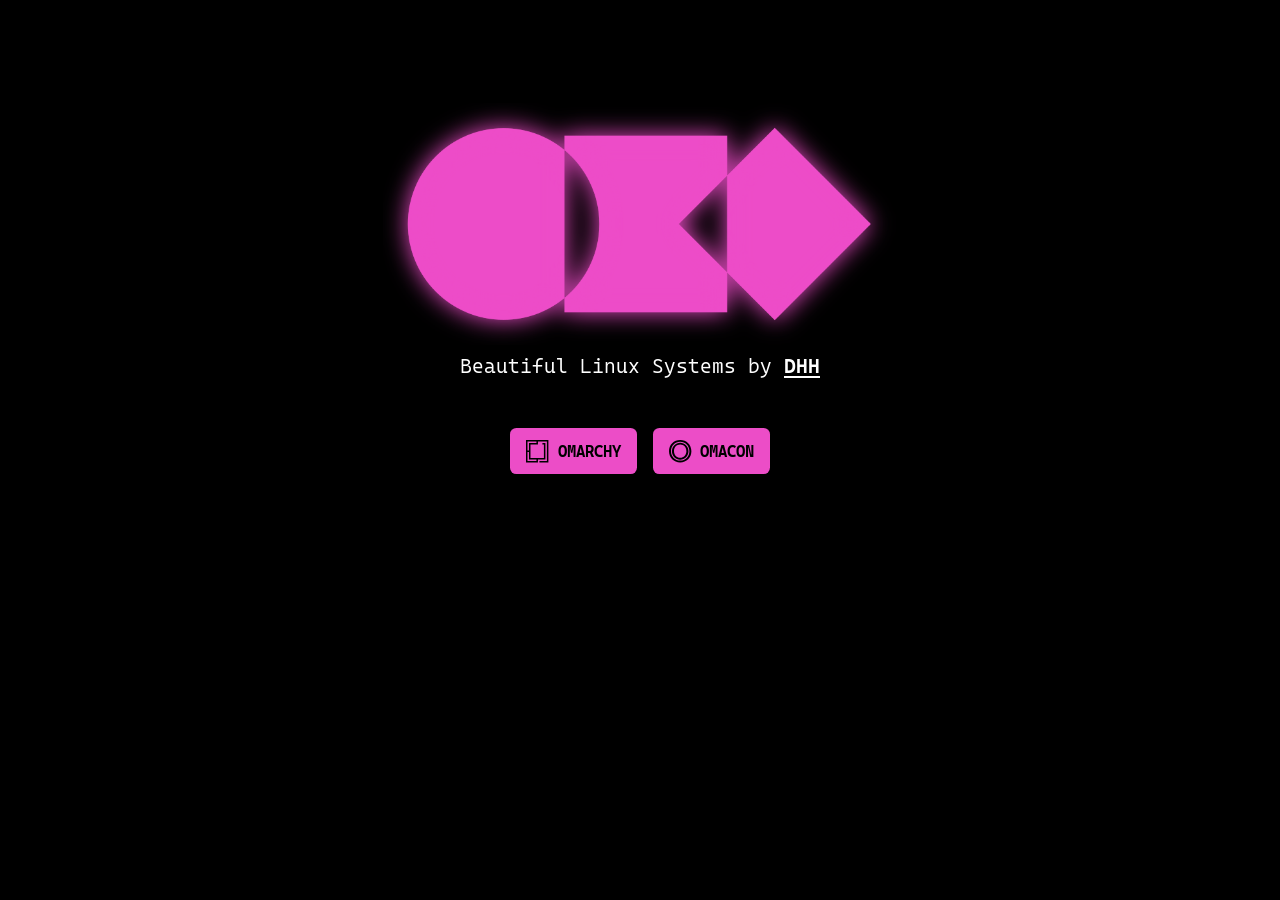
<file: index.html>
<!doctype html>

<html lang="en">
  <head>
    <title>Omacom — Beautiful Linux Systems by DHH</title>

    <meta charset="utf-8">
    <meta name="viewport" content="initial-scale=1, width=device-width">
    <meta name="description" content="The home of Omarchy &amp; Omakub">

    <meta property="og:site_name" content="Omacom">
    <meta property="og:title" content="Omacom">
    <meta property="og:description" content="The home of Omarchy &amp; Omakub">
    <meta property="og:image" content="https://omacom.io/assets/images/opengraph.png">
    <meta property="og:url" content="https://omacom.io">
    <meta property="og:type" content="website">

    <meta name="twitter:title" content="Omacom">
    <meta name="twitter:description" content="The home of Omarchy &amp; Omakub">
    <meta name="twitter:image" content="https://omacom.io/assets/images/opengraph.png">
    <meta name="twitter:image:alt" content="Omacom">
    <meta name="twitter:card" content="summary_large_image">

    <link rel="icon" href="assets/images/favicon.png">

    <link rel="stylesheet" type="text/css" href="assets/css/reset.css">
    <link rel="stylesheet" type="text/css" href="assets/css/root.css">
    <link rel="stylesheet" type="text/css" href="assets/css/fonts.css">
    <link rel="stylesheet" type="text/css" href="assets/css/elements.css">
    <link rel="stylesheet" type="text/css" href="assets/css/button.css">
    <link rel="stylesheet" type="text/css" href="assets/css/header.css">
    <link rel="stylesheet" type="text/css" href="assets/css/main.css">
    <link rel="stylesheet" type="text/css" href="assets/css/nav.css">

    <script defer data-domain="omacom.io" src="https://plausible.io/js/script.js"></script>
  </head>

  <body>
    <header class="header">
      <h1>Beautiful Linux Systems by <a href="https://dhh.dk">DHH</a></h1>
    </header>

    <nav class="nav">
      <div class="nav__buttons">
        <a class="button" href="https://omarchy.org" aria-label="Omarchy">
          <svg viewBox="0 0 32 32"><path fill-rule="evenodd" clip-rule="evenodd" d="M32 32H19.2V29.8667H29.8667V2.13333H17.0668V6.4H6.4001V25.6H25.6001V6.4H23.4668V4.26667H27.7334V27.7333H17.0667V32H0V0H32V32ZM2.13333 29.8667H14.9333V27.7333H4.26667L4.26677 17.0667H2.13333V29.8667ZM2.13333 14.9333H4.26677V4.26667H14.9334V2.13333H2.13333V14.9333Z" fill="currentColor"/></svg>
          <span>Omarchy</span>
        </a>

        <a class="button" href="https://omacon.org" aria-label="Omacon">
          <svg viewBox="0 0 32 32"><g clip-rule="evenodd" fill="currentColor" fill-rule="evenodd"><path d="m16 3.9496c6.6185 0 11.7952 5.29658 11.7952 12.0504 0 6.7539-5.1876 12.0504-11.7952 12.0504-6.60748-.0001-11.79515-5.2966-11.79516-12.0504 0-6.75374 5.17675-12.05028 11.79516-12.0504zm0 2.65927c-5.144.00012-8.8684 3.98373-8.86841 9.40223.00002 5.4186 3.82271 9.3577 8.86841 9.3579 5.0458-.0001 8.8575-4.0283 8.8575-9.3579 0-5.452-3.7134-9.40223-8.8575-9.40223z"/><path d="m16 0c9.1196.00000325 16 6.87621 16 16 0 9.1238-6.8804 16-16 16-9.11946-.0001-16-6.8763-16-16 .0000003-9.12371 6.88054-15.99988724 16-16zm0 2.57056c-7.49213.00013-13.14954 5.77444-13.14954 13.42944s5.65741 13.4293 13.14954 13.4294c7.4923 0 13.1386-5.7743 13.1386-13.4294 0-7.65508-5.6463-13.42943-13.1386-13.42944z"/></g></svg>
          <span>Omacon</span>
        </a>
      </div>
    </nav>
  </body>
</html>
</file>
<file: assets/css/root.css>
:root {

  --rgb-black: 0, 0, 0;
  --rgb-pink: 236, 77, 199;
  --rgb-pink-light: 249, 122, 217;
  --rgb-white: 255, 255, 255;

  --color-black: rgb(var(--rgb-black));
  --color-pink: rgb(var(--rgb-pink));
  --color-pink-light: rgb(var(--rgb-pink-light));
  --color-white: rgb(var(--rgb-white));

  --font-family: 'Cascadia Code', Menlo, Monaco, Consolas, 'Courier New', monospace;
  --font-size: clamp(0.625rem, 1.25vw, 1rem);
  --font-size-small: 80%;
  --font-size-medium: 125%;
  --font-size-large: 200%;

  --line-height: 1.4;

  --space-small: 0.5em;
  --space-medium: 1em;
  --space-large: 2em;
  --space-x-large: 3em;
  --space-xx-large: 4em;
  --space-xxx-large: 5em;
  --space-xxxx-large: 6em;

  --transition: 0.15s cubic-bezier(0.33, 1, 0.68, 1);

}
</file>
<file: assets/css/fonts.css>
@font-face {
  font-display: swap;
  font-family: 'Cascadia Code';
  font-style: normal;
  font-weight: 300;
  src: url('../fonts/CascadiaCode-SemiLight.woff2') format('woff2');
}

@font-face {
  font-display: swap;
  font-family: 'Cascadia Code';
  font-style: italic;
  font-weight: 300;
  src: url('../fonts/CascadiaCode-SemiLightItalic.woff2') format('woff2');
}

@font-face {
  font-display: swap;
  font-family: 'Cascadia Code';
  font-style: normal;
  font-weight: 400;
  src: url('../fonts/CascadiaCode-Regular.woff2') format('woff2');
}

@font-face {
  font-display: swap;
  font-family: 'Cascadia Code';
  font-style: italic;
  font-weight: 400;
  src: url('../fonts/CascadiaCode-Italic.woff2') format('woff2');
}

@font-face {
  font-display: swap;
  font-family: 'Cascadia Code';
  font-style: normal;
  font-weight: 600;
  src: url('../fonts/CascadiaCode-SemiBold.woff2') format('woff2');
}

@font-face {
  font-display: swap;
  font-family: 'Cascadia Code';
  font-style: italic;
  font-weight: 600;
  src: url('../fonts/CascadiaCode-SemiBoldItalic.woff2') format('woff2');
}

@font-face {
  font-display: swap;
  font-family: 'Cascadia Code';
  font-style: normal;
  font-weight: 700;
  src: url('../fonts/CascadiaCode-Bold.woff2') format('woff2');
}

@font-face {
  font-display: swap;
  font-family: 'Cascadia Code';
  font-style: italic;
  font-weight: 700;
  src: url('../fonts/CascadiaCode-BoldItalic.woff2') format('woff2');
}
</file>
<file: assets/css/elements.css>
html {
  font-size: 16px;
}

body {
  align-items: stretch;
  background: var(--color-black);
  color: var(--color-white);
  display: flex;
  flex-direction: column;
  font-family: var(--font-family);
  font-size: var(--font-size);
  font-weight: 300;
  line-height: var(--line-height);
  min-height: 100vh;
  min-height: 100dvh;
}

a {
  color: var(--color-white);
  font-weight: 700;
  text-decoration-thickness: 0.0875em;
  text-underline-offset: 0.125em;
  transition: color var(--transition);
}

b,
strong {
  font-weight: 700;
}

i,
em {
  font-style: italic;
}

img {
  height: auto;
  max-width: 100%;
  width: 100%;
}



@media(hover: hover) {

  a:hover {
    color: var(--color-pink-light);
  }

}
</file>
<file: assets/css/button.css>
.button {
  align-items: center;
  background: var(--color-pink);
  border: none;
  border-radius: 0.4em;
  color: var(--color-black);
  cursor: pointer;
  display: flex;
  font-weight: 700;
  gap: 1ch;
  height: 2.9em;
  line-height: 1;
  padding-inline: var(--space-medium);
  text-decoration: none;
  text-transform: uppercase;
  transition:
    background var(--transition),
    color var(--transition)
  ;
}

.button svg {
  height: 1.4em;
  overflow: visible;
  width: 1.4em;
}

.button span {
  margin-bottom: -0.1875em;
  margin-top: -0.125em;
}



@media(hover: hover) {

  .button:hover {
    background: var(--color-pink-light);
    color: var(--color-black);
  }

}
</file>
<file: assets/css/header.css>
.header {
  background: url('../images/omacom.png') center top / auto 16em no-repeat;
  display: grid;
  margin-top: var(--space-xx-large);
  padding-inline: var(--space-large);
  padding-top: 16em;
}

.header h1 {
  font-size: var(--font-size-medium);
  text-align: center;
}



@media(min-width: 64em) {

  .header {
    margin-top: var(--space-xxxx-large);
    padding-inline: var(--space-xx-large);
  }

}



.header--error {
  margin-top: 0;
}
</file>
<file: assets/css/main.css>
.main {
  display: grid;
  margin-block: var(--space-xx-large);
}



.main--error {
  flex: 1;
  place-content: center;
}



@media(min-width: 64em) {

  .main {
    margin-block: var(--space-xxxx-large);
  }

}
</file>
<file: assets/css/nav.css>
.nav {
  display: grid;
  gap: var(--space-medium);
  margin-bottom: var(--space-xx-large);
  margin-top: var(--space-x-large);
  padding-inline: var(--space-large);
}

.nav__buttons {
  display: flex;
  flex-wrap: wrap;
  gap: var(--space-medium);
  justify-content: center;
}



@media(min-width: 64em) {

  .nav {
    margin-bottom: var(--space-xxxx-large);
    padding-inline: var(--space-xx-large);
  }

}
</file>
